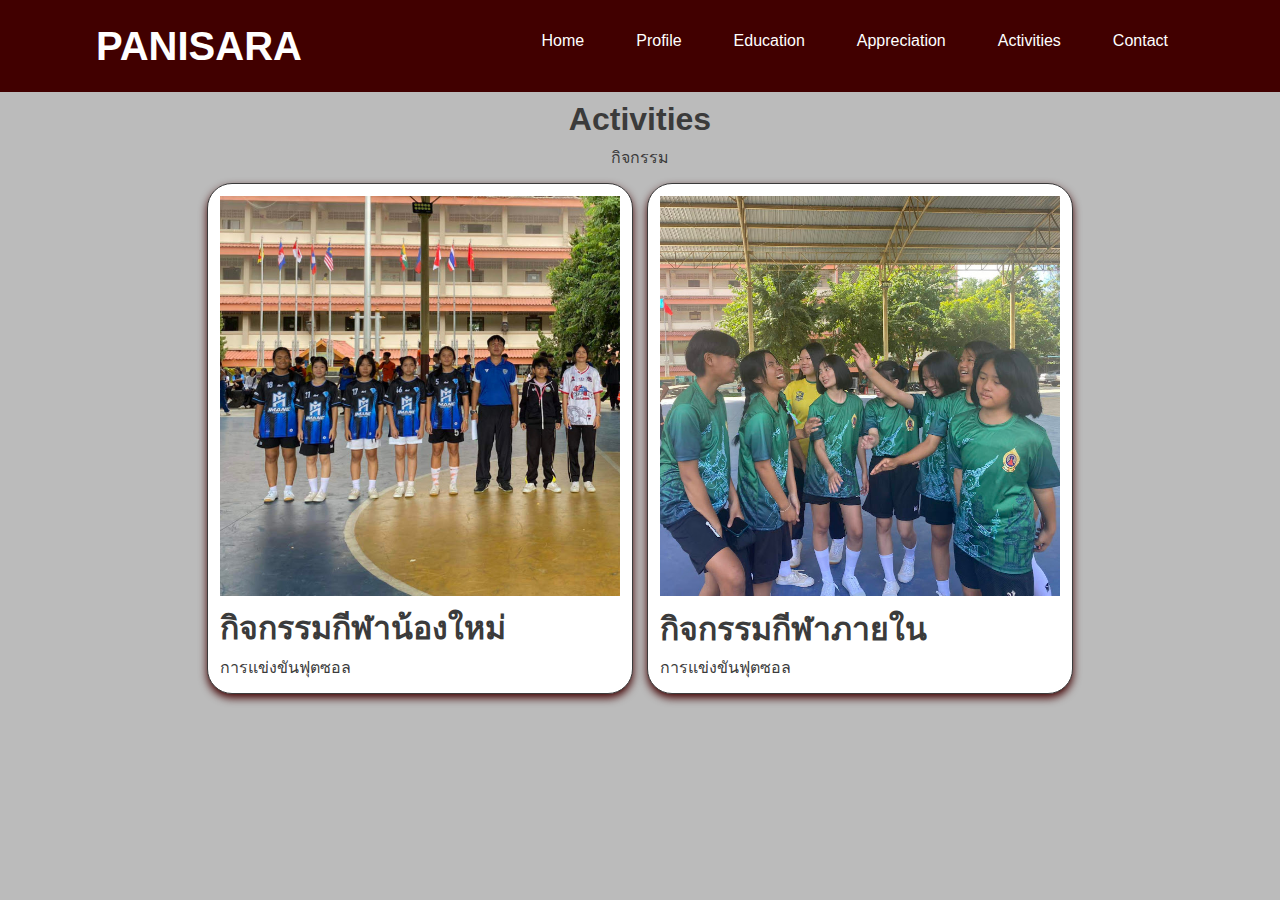
<file: Activities.html>
<!DOCTYPE html>
<html lang="en">
<head>
    <meta charset="UTF-8">
    <meta http-equiv="X-UA-Compatible" content="IE=edge">
    <meta name="viewport" content="width=device-width, initial-scale=1.0">
    <title>Home</title>
    <link rel="stylesheet" href="styles.css">
</head>
<body>
    <!-- ส่วนของเมนู -->
    <nav>
        <div class="container">
            <div class="nav-con">
                <div class="Logo">
                <a href="#">PANISARA</a>
                </div>
                <ul class="menu">
                    <li><a href="Home.html">Home</a></li>
                    <li><a href="Profile.html">Profile</a></li>
                    <li><a href="Education.html">Education</a></li>
                    <li><a href="Appreciation.html">Appreciation</a></li>
                    <li><a href="Activities.html">Activities</a></li>
                    <li><a href="Contact.html">Contact</a></li>
                    
                </ul>
            </div>
        </div>
    </nav>
<div>
    <section class="title77">
        <H1>Activities</H1>
        <p>กิจกรรม</p>
    </section>

    <section class="content77">
        <div class="hic-info77">            
        <img src="img/น้องใหม่.jpg" alt="pich" width="400px">
        <H1>กิจกรรมกีฬาน้องใหม่</H1>
        <p>การแข่งขันฟุตซอล</p>
        </div>

        <div class="hic-info75">            
            <img src="img/ภายใน.jpg" alt="pich" width="400px">
            <H1>กิจกรรมกีฬาภายใน</H1>
            <p>การแข่งขันฟุตซอล</p>
            </div>
    </section>    
    
</body>
</html>
</file>
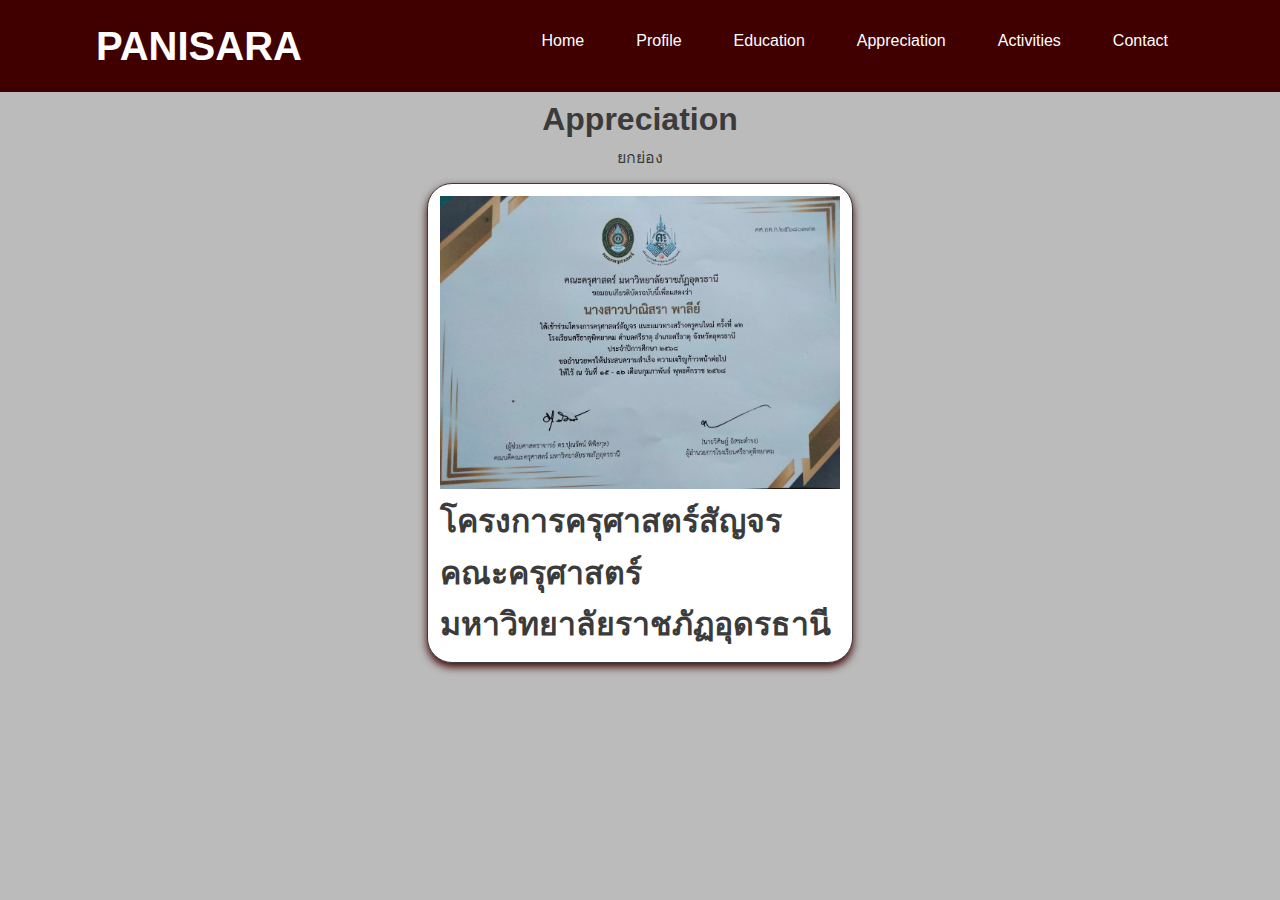
<file: Appreciation.html>
<!DOCTYPE html>
<html lang="en">
<head>
    <meta charset="UTF-8">
    <meta http-equiv="X-UA-Compatible" content="IE=edge">
    <meta name="viewport" content="width=device-width, initial-scale=1.0">
    <title>Home</title>
    <link rel="stylesheet" href="styles.css">
</head>
<body>
    <!-- ส่วนของเมนู -->
    <nav>
        <div class="container">
            <div class="nav-con">
                <div class="Logo">
                <a href="#">PANISARA</a>
                </div>
                <ul class="menu">
                    <li><a href="Home.html">Home</a></li>
                    <li><a href="Profile.html">Profile</a></li>
                    <li><a href="Education.html">Education</a></li>
                    <li><a href="Appreciation.html">Appreciation</a></li>
                    <li><a href="Activities.html">Activities</a></li>
                    <li><a href="Contact.html">Contact</a></li>
                    
                </ul>
            </div>
        </div>
    </nav>
<div>
    <section class="title66">
        <H1>Appreciation</H1>
        <p>ยกย่อง</p>
        </section>

        <section class="content66">
            <div class="hic-info66">            
            <img src="img/ใบ.jpg" alt="pich" width="400px">
            <H1>โครงการครุศาสตร์สัญจร</H1>
            <H1>คณะครุศาสตร์ </H1>
            <H1>มหาวิทยาลัยราชภัฏอุดรธานี</H1>
            </div>
        </section>
    
</body>
</html>
</file>
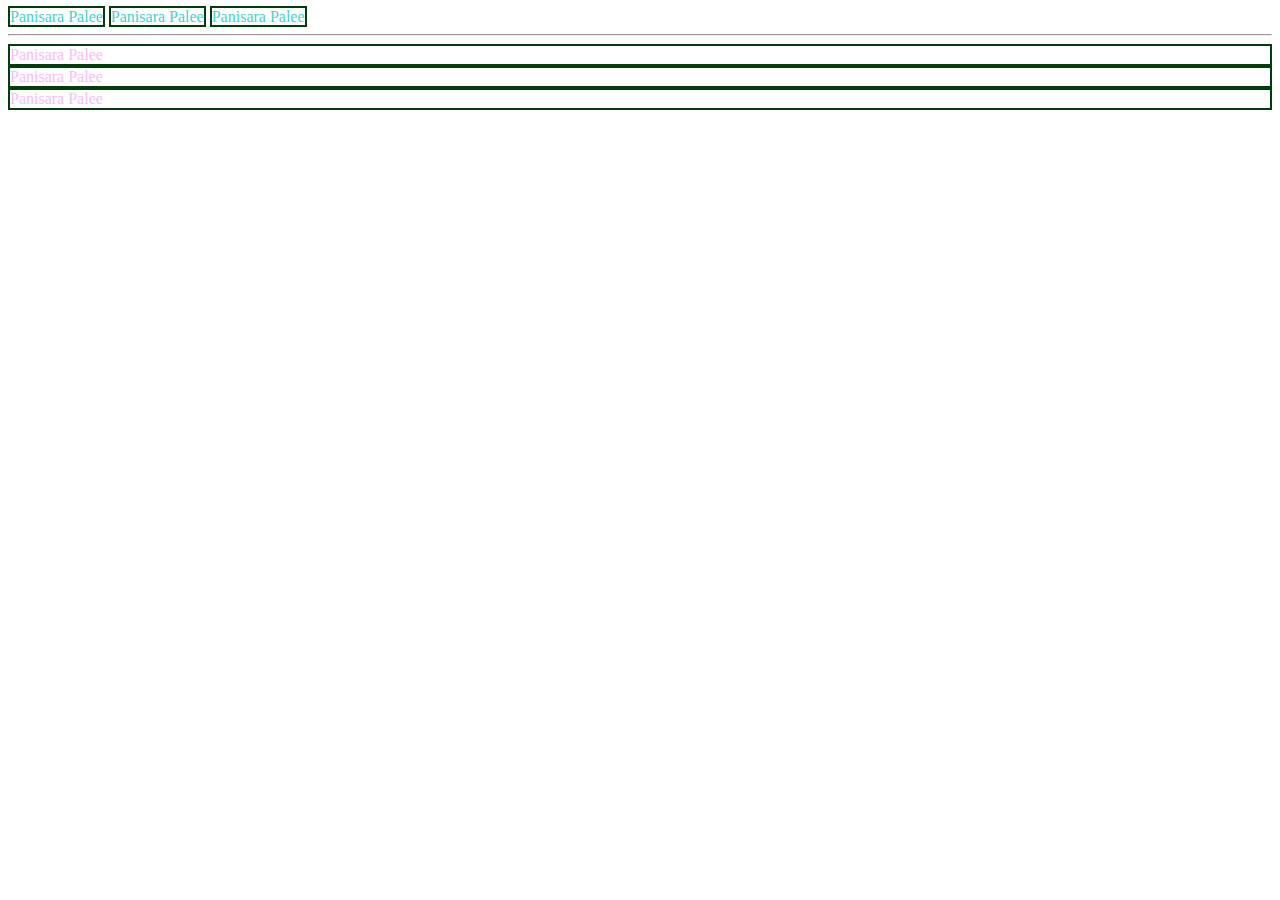
<file: blockvsinline.html>
<!DOCTYPE html>
<html lang="en">
<head>
    <meta charset="UTF-8">
    <meta http-equiv="X-UA-Compatible" content="IE=edge">
    <meta name="viewport" content="width=device-width, initial-scale=1.0">
    <title>Document</title>
    <style>
        span{
            color: rgb(63, 212, 205);
            border: 2px solid rgb(2, 61, 12);
        }
        div{
            color: rgb(250, 185, 255);
            border: 2px solid rgb(2, 61, 12);
        }
    </style>
</head>
<body>
    <span>Panisara Palee</span>
    <span>Panisara Palee</span>
    <span>Panisara Palee</span>
    <hr>
    <div>Panisara Palee</div>
    <div>Panisara Palee</div>
    <div>Panisara Palee</div>
</body>
</html>
</file>
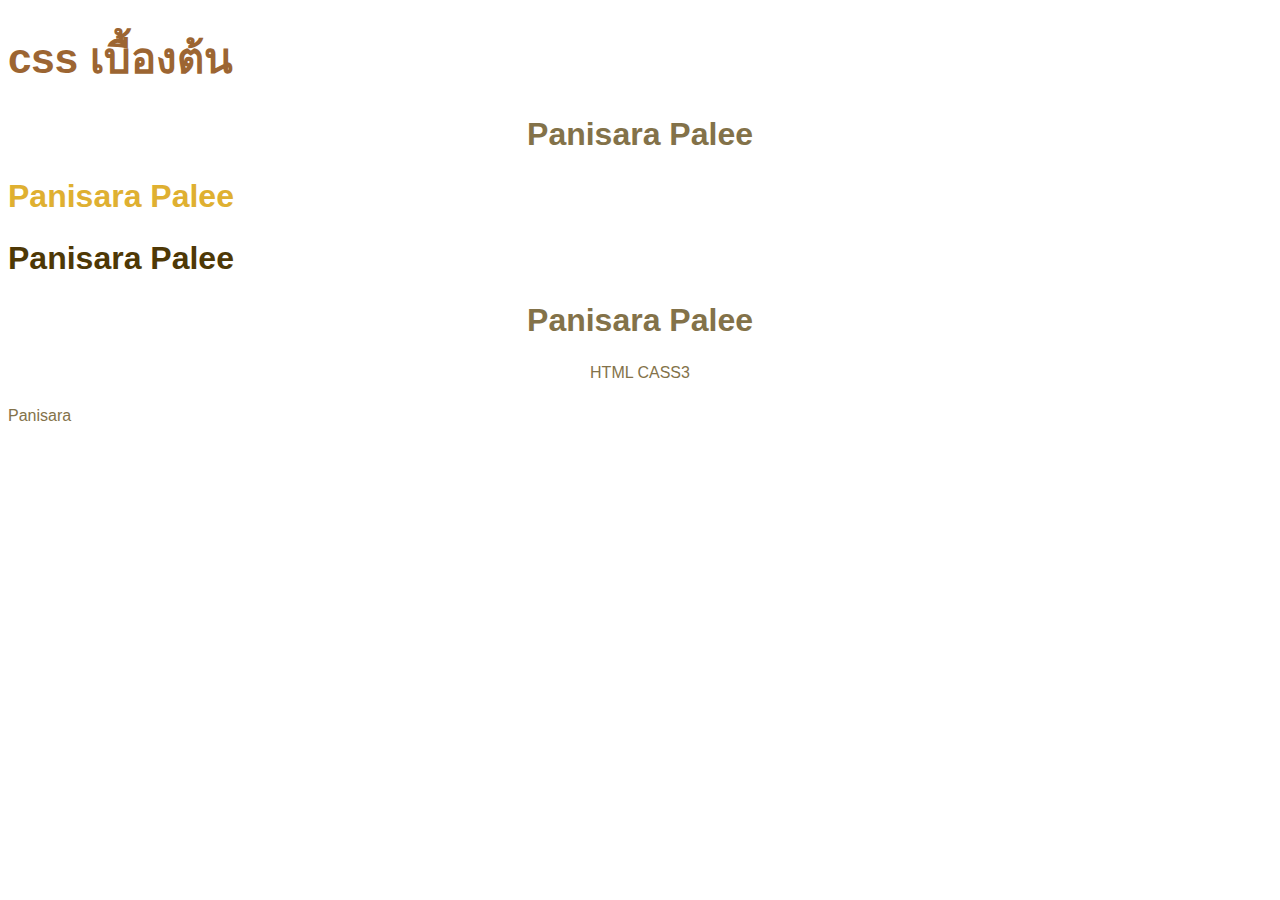
<file: classid.html>
<!DOCTYPE html>
<html lang="en">
<head>
    <meta charset="UTF-8">
    <meta http-equiv="X-UA-Compatible" content="IE=edge">
    <meta name="viewport" content="width=device-width, initial-scale=1.0">
    <title>classid</title>
    <style>
        .a{
            color: #9c6532;
            font-family: arial;
            font-size: 42px;
            margin:  25px 0;
        }
        .b{
            color: #837249;
            font-family: arial;
            text-align: center;
            margin:  25px 0;
        }
        #b{
            color: #dfb031;
            font-family: arial;
            margin:  25px 0;
        }
        #c{
            color: #4e3805;
            font-family: arial;
            margin:  25px 0;
        }
    </style>

</head>
<body>
    <h1 class="a" id="a"> css เบื้องต้น</h1>
    <h1 class="b">Panisara Palee</h1>
    <h1 id="b">Panisara Palee</h1>
    <h1 id="c">Panisara Palee</h1>
    <h1 class="b">Panisara Palee</h1>

    <div class="b">
        HTML CASS3
    </div>

    <span class="b">
        Panisara
    </span>
    
</body>
</html>
</file>
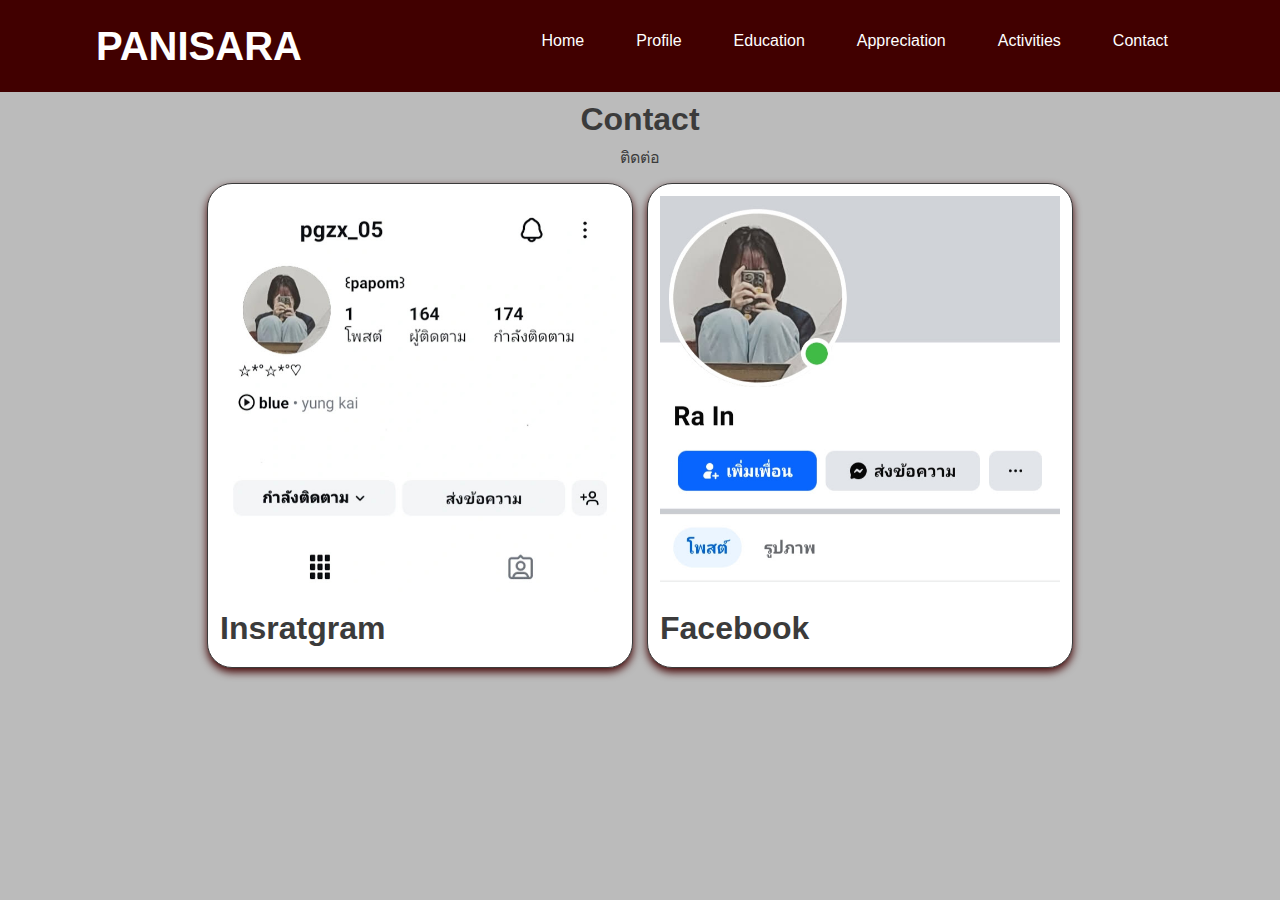
<file: Contact.html>
<!DOCTYPE html>
<html lang="en">
<head>
    <meta charset="UTF-8">
    <meta http-equiv="X-UA-Compatible" content="IE=edge">
    <meta name="viewport" content="width=device-width, initial-scale=1.0">
    <title>Home</title>
    <link rel="stylesheet" href="styles.css">
</head>
<body>
    <!-- ส่วนของเมนู -->
    <nav>
        <div class="container">
            <div class="nav-con">
                <div class="Logo">
                <a href="#">PANISARA</a>
                </div>
                <ul class="menu">
                    <li><a href="Home.html">Home</a></li>
                    <li><a href="Profile.html">Profile</a></li>
                    <li><a href="Education.html">Education</a></li>
                    <li><a href="Appreciation.html">Appreciation</a></li>
                    <li><a href="Activities.html">Activities</a></li>
                    <li><a href="Contact.html">Contact</a></li>
                    
                </ul>
            </div>
        </div>
    </nav>
<div>
    
    <section class="title22">
        <H1>Contact</H1>
        <p>ติดต่อ</p>
        </section>
        
        <section class="content2">
                <div class="hic-info3">            
                <img src="img/IMG_20250129_232402_785.jpg" alt="pich" width="400px">
                <H1>Insratgram</H1>
                </div>

            <div class="hic-info36">       
            <img src="img/fb pp05.jpg" alt="pich" width="400px">
            <H1>Facebook</H1>
            </div>
        </section> 
        
</body>
</html>
</file>
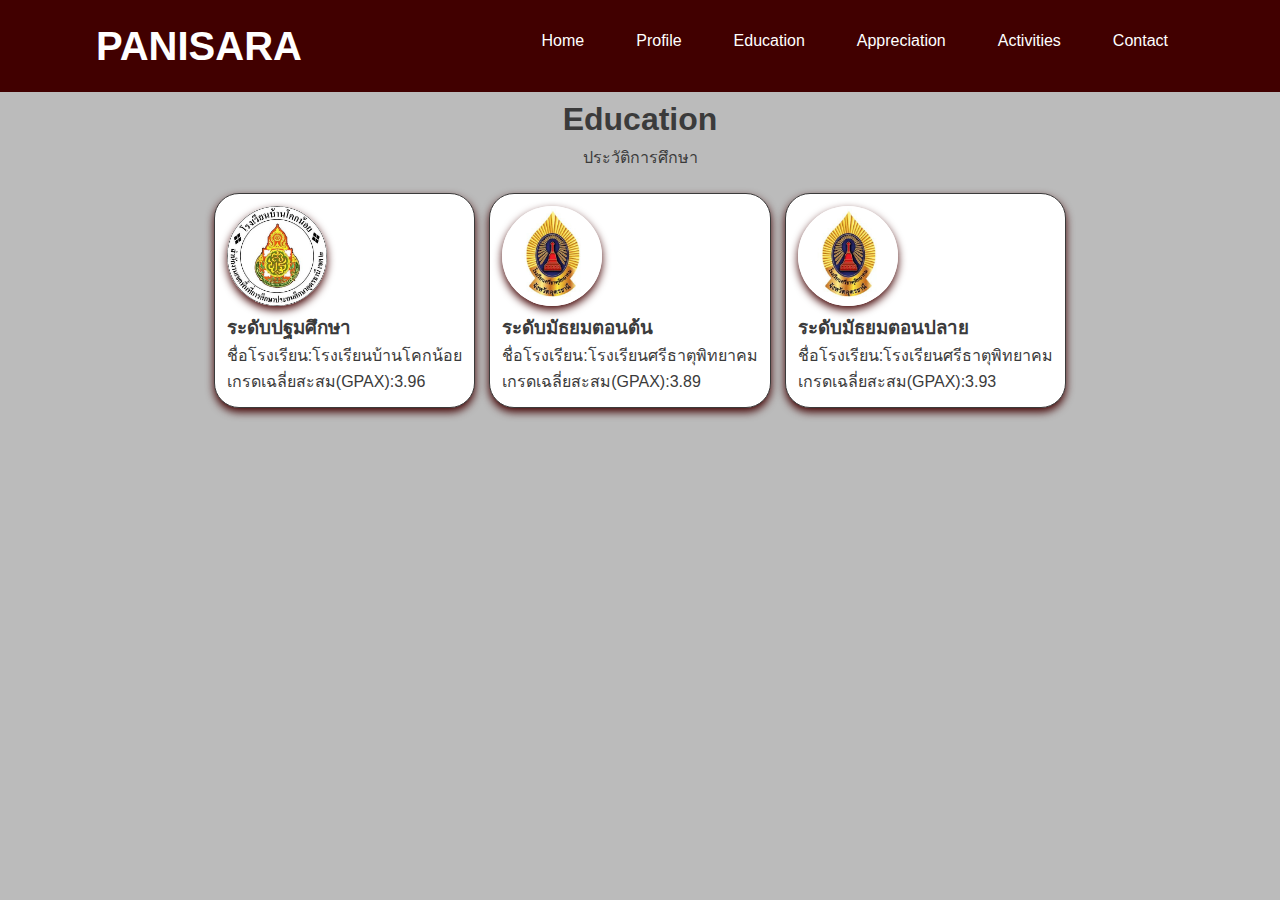
<file: Education.html>
<!DOCTYPE html>
<html lang="en">
<head>
    <meta charset="UTF-8">
    <meta http-equiv="X-UA-Compatible" content="IE=edge">
    <meta name="viewport" content="width=device-width, initial-scale=1.0">
    <title>Home</title>
    <link rel="stylesheet" href="styles.css">
</head>
<body>
    <!-- ส่วนของเมนู -->
    <nav>
        <div class="container">
            <div class="nav-con">
                <div class="Logo">
                <a href="#">PANISARA</a>
                </div>
                <ul class="menu">
                    <li><a href="Home.html">Home</a></li>
                    <li><a href="Profile.html">Profile</a></li>
                    <li><a href="Education.html">Education</a></li>
                    <li><a href="Appreciation.html">Appreciation</a></li>
                    <li><a href="Activities.html">Activities</a></li>
                    <li><a href="Contact.html">Contact</a></li>
                    
                </ul>
            </div>
        </div>
    </nav>
<div>
    <section class="title44">
        <H1>Education</H1>
        <p>ประวัติการศึกษา</p>
        </section>

        <section class="content49">
            <div class="pupup52">
                <img src="img/โคกน้อย.jpg" alt="pic_idea" width="40px">
                <h3>ระดับปฐมศึกษา</h3>
                <p>ชื่อโรงเรียน:โรงเรียนบ้านโคกน้อย</p>
                <p>เกรดเฉลี่ยสะสม(GPAX):3.96</p>
            </div>
            <div class="pupup25">
                <img src="img/stp..jpg" alt="pich" width="80px">
                <h3>ระดับมัธยมตอนต้น</h3>
                <p>ชื่อโรงเรียน:โรงเรียนศรีธาตุพิทยาคม</p>
                <p>เกรดเฉลี่ยสะสม(GPAX):3.89</p>
            </div>
            <div class="pupup23">
                <img src="img/stp..jpg" alt="pich" width="80px">
                <h3>ระดับมัธยมตอนปลาย</h3>
                <p>ชื่อโรงเรียน:โรงเรียนศรีธาตุพิทยาคม</p>
                <p>เกรดเฉลี่ยสะสม(GPAX):3.93</p>
            </div>
        </section>
</body>
</html>
</file>
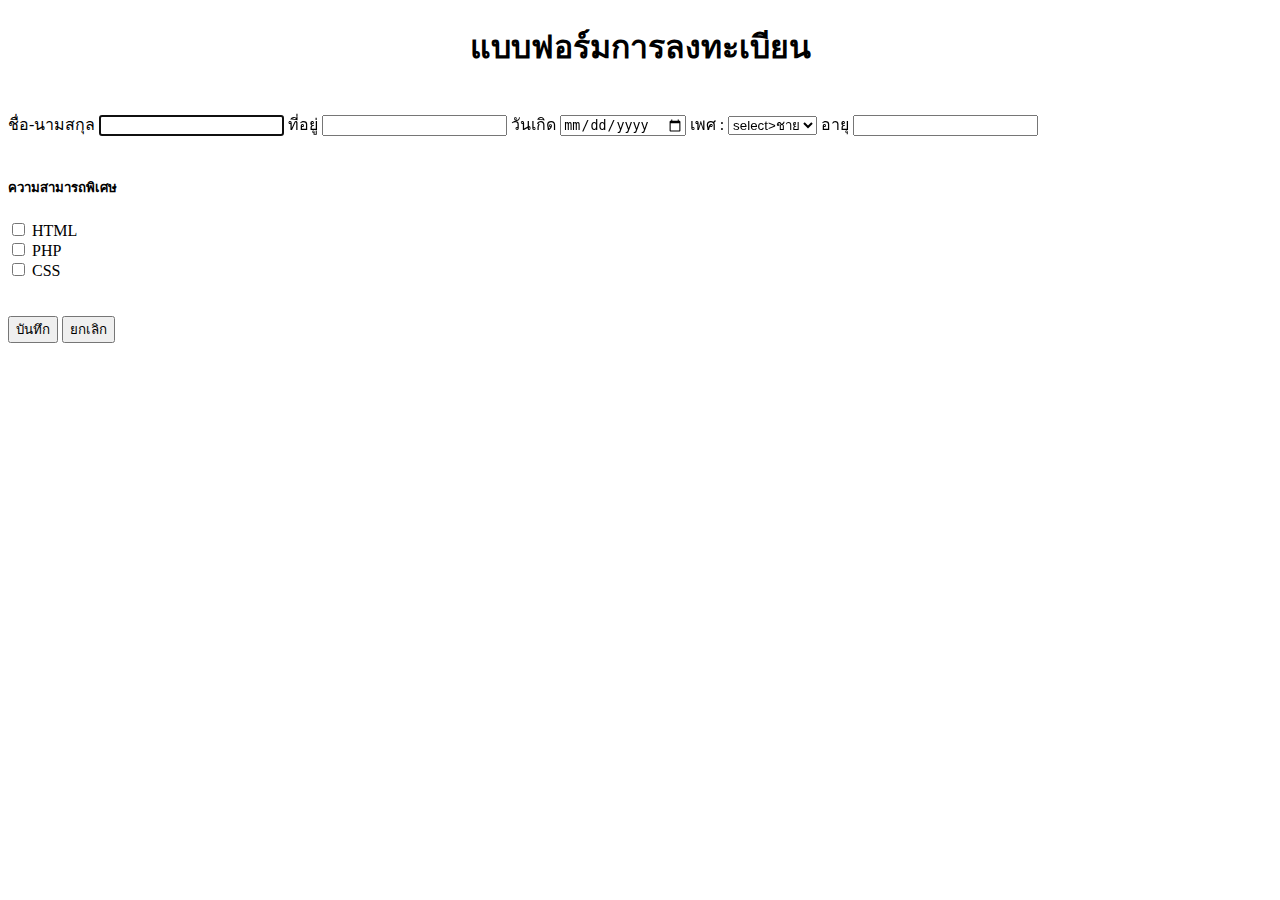
<file: form.html>
<!DOCTYPE html>
<html lang="en">
<head>
    <meta charset="UTF-8">
    <meta http-equiv="X-UA-Compatible" content="IE=edge">
    <meta name="viewport" content="width=device-width, initial-scale=1.0">
    <title>แบบฟอร์มลงทะเบียน</title>
</head>
<body>
    <h1 align="center">แบบฟอร์มการลงทะเบียน</h1>
    <div>
        <br id="form1" align="center">
            <label for="name">ชื่อ-นามสกุล</label>
            <input type="text" id="textname" placehoder="ป้อนชื่อ-นามสกุล"autofocus="autofocus" maxlength="50" required / >
            
            <label for="address">ที่อยู่</label>
            <input type="text" id="textaddress" placehoder="ป้อนที่อยู่" maxlength="50" required / >
            
            <label for="birthday">วันเกิด</label>
            <input type="date" id="birthday" placehoder="เลือกวันเกิด" >

            <label for="sex">เพศ : </label>
            <select name="sex" id="sex">
                <option value="ชาย">select>ชาย</option>
                <option value="หญิง">=หญิง</option>
                <option value="LGBTQ">=LGBTQ</option>
            </select>

            <label for="age">อายุ</label>
            <input type="number" id="age" maxlength="3" pattern="ป้อนอายุ">

            <br><br>

            <!-- input check -->
            <h5>ความสามารถพิเศษ</h5>
            <input type="checkbox" id="html" type="html" value="html" / > HTML <br>
            <input type="checkbox" id="PHP" type="PHP" value="PHP" / > PHP <br>
            <input type="checkbox" id="css" type="css" value="css" / > CSS <br>

            <br><br>
            <button type="submit">บันทึก</button>
            <button type="button">ยกเลิก</button>
        </form>
    </div>
</body>
</html>
</file>
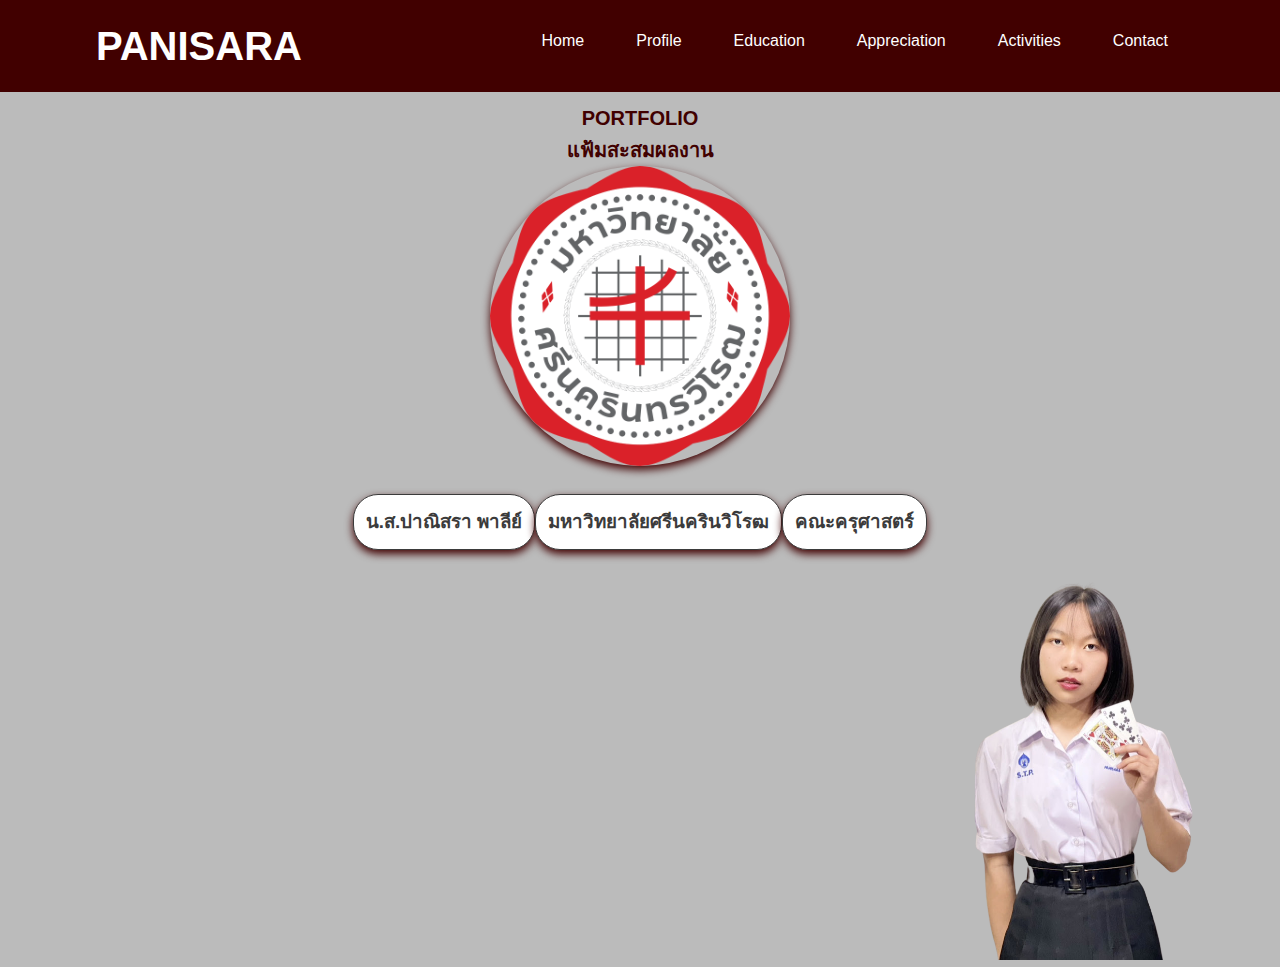
<file: Home.html>
<!DOCTYPE html>
<html lang="en">
<head>
    <meta charset="UTF-8">
    <meta http-equiv="X-UA-Compatible" content="IE=edge">
    <meta name="viewport" content="width=device-width, initial-scale=1.0">
    <title>Home</title>
    <link rel="stylesheet" href="styles.css">
</head>
<body>
    <!-- ส่วนของเมนู -->
    <nav>
        <div class="container">
            <div class="nav-con">
                <div class="Logo">
                <a href="#">PANISARA</a>
                </div>
                <ul class="menu">
                    <li><a href="Home.html">Home</a></li>
                    <li><a href="Profile.html">Profile</a></li>
                    <li><a href="Education.html">Education</a></li>
                    <li><a href="Appreciation.html">Appreciation</a></li>
                    <li><a href="Activities.html">Activities</a></li>
                    <li><a href="Contact.html">Contact</a></li>
                    
                </ul>
            </div>
        </div>
    </nav>
<div>
        
        <section class="babe1">
            <div class="mbti1">
                <div class="mymee">
                <h1>PORTFOLIO</h1>
                <h1>แฟ้มสะสมผลงาน</h1>
                <img src="img/swu.png" alt="pic_idea" width="200px">
                </div>
            </div>
        </section>

        <section class="uyj">
            <div class="namee1">
                <h3>น.ส.ปาณิสรา พาลีย์</h3>
            </div>
            
            <div class="namee2">
                <h3>มหาวิทยาลัยศรีนครินวิโรฒ</h3>
            </div>
            
            <div class="namee3">
                <h3>คณะครุศาสตร์</h3>
            </div>
        </section>
        
        <section class="lllo">
            <div class="imgme0">
                <img src="img/คนหล่อ - แก้ไขแล้ว.png" alt="pic_idea" width="400px">
            </div>

        </section>
    
</body>
</html>
</file>
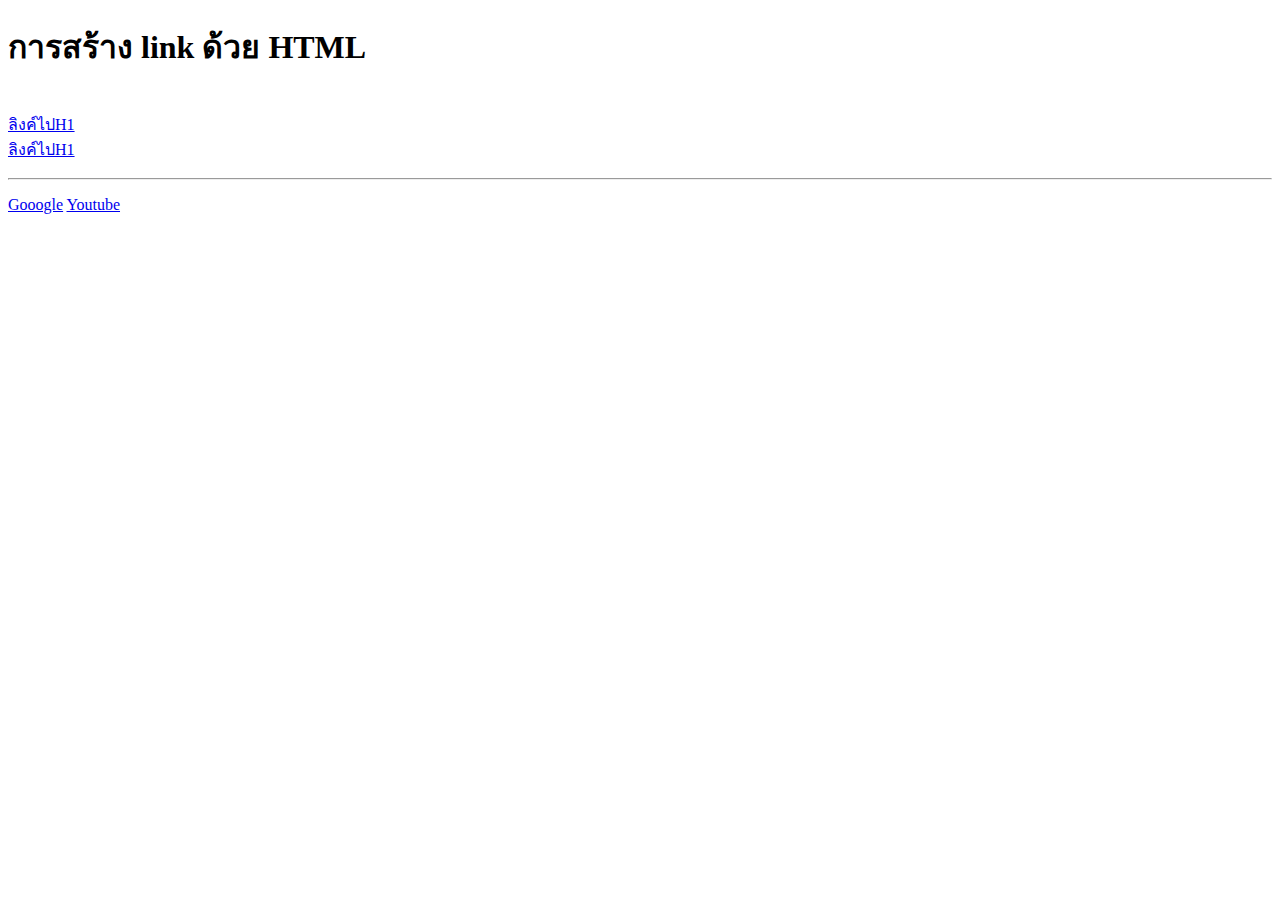
<file: link.html>
<!DOCTYPE html>
<html lang="en">
<head>
    <meta charset="UTF-8">
    <meta http-equiv="X-UA-Compatible" content="IE=edge">
    <meta name="viewport" content="width=device-width, initial-scale=1.0">
    <title>Document</title>
</head>
<body>
    <div>
        <p>
            <h1>การสร้าง link ด้วย HTML</h1><br>
            <!-- Link ในไฟล์เดียวกัน -->
            <a href="index.php"target="_blank">ลิงค์ไปH1</a><br>
            <a href="index.php">ลิงค์ไปH1</a><br>
            
        </p>
        <hr>
        <p>
            <!-- Link ภายนอก -->
            <a href = "https://www.google.co.th"target="_blank">Gooogle</a>
            <a href = "https://www.youtube.com"target="_blank">Youtube</a>

        </p>
    </div>
    
</body>
</html>
</file>
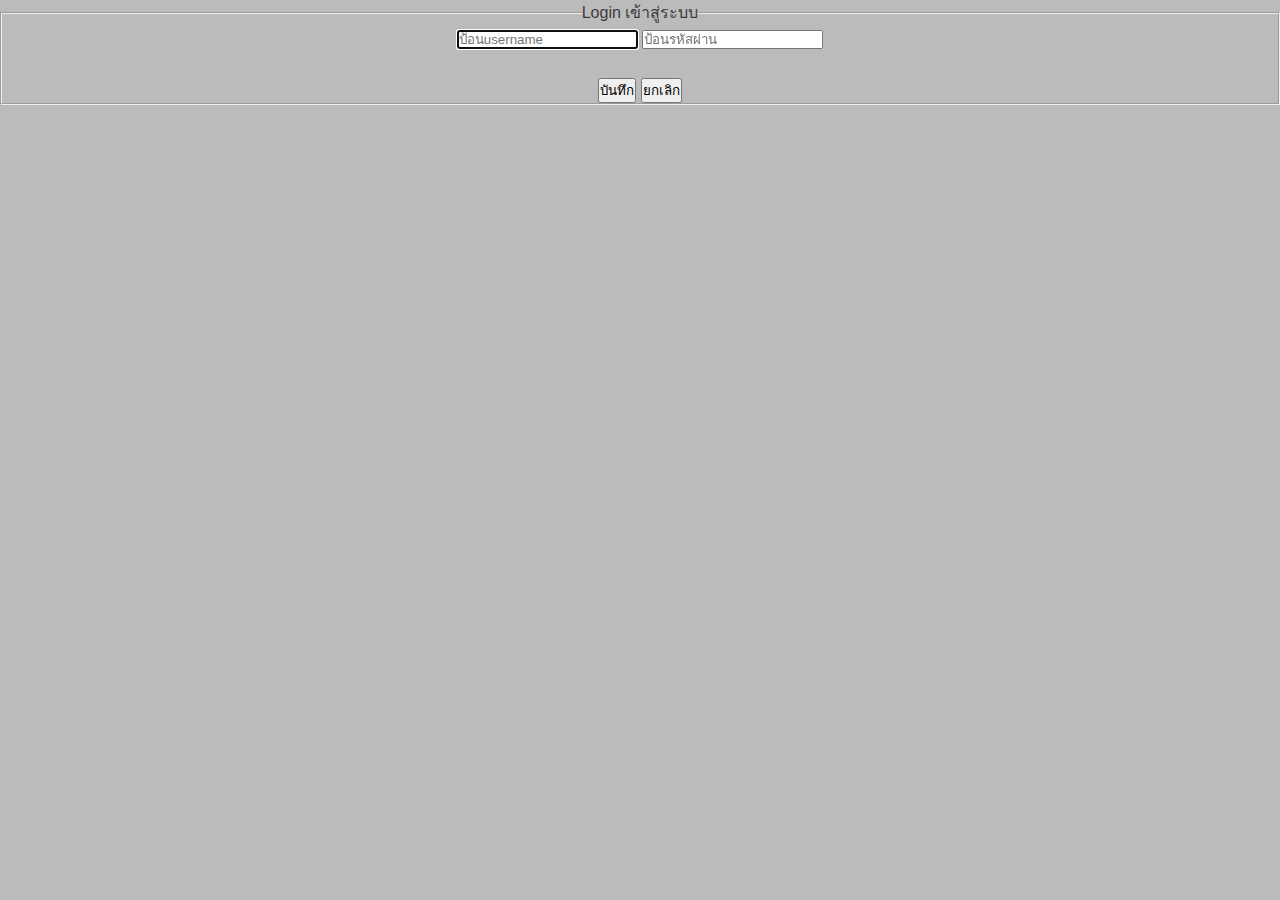
<file: login.html>
<!DOCTYPE html>
<html lang="en">
<head>
    <meta charset="UTF-8">
    <meta http-equiv="X-UA-Compatible" content="IE=edge">
    <meta name="viewport" content="width=device-width, initial-scale=1.0">
    <title>login</title>
    <link rel="stylesheet" href="styles.css">
</head>
<body>
    <form id="login" action="#" align="center">
        <fieldset>
            <legend>Login เข้าสู่ระบบ</legend>
            <label for="username"></label>
            <input type="text" id=username placeholder="ป้อนusername" autofocus="autofocus" required / >


            <label for="password"></label>
            <input type="pasword" id=password placeholder="ป้อนรหัสผ่าน" required / >

            <br><br>
            <button type="submit">บันทึก</button>
            <button type="button">ยกเลิก</button>

        </fieldset>

    </form>
</body>
</html>
</file>
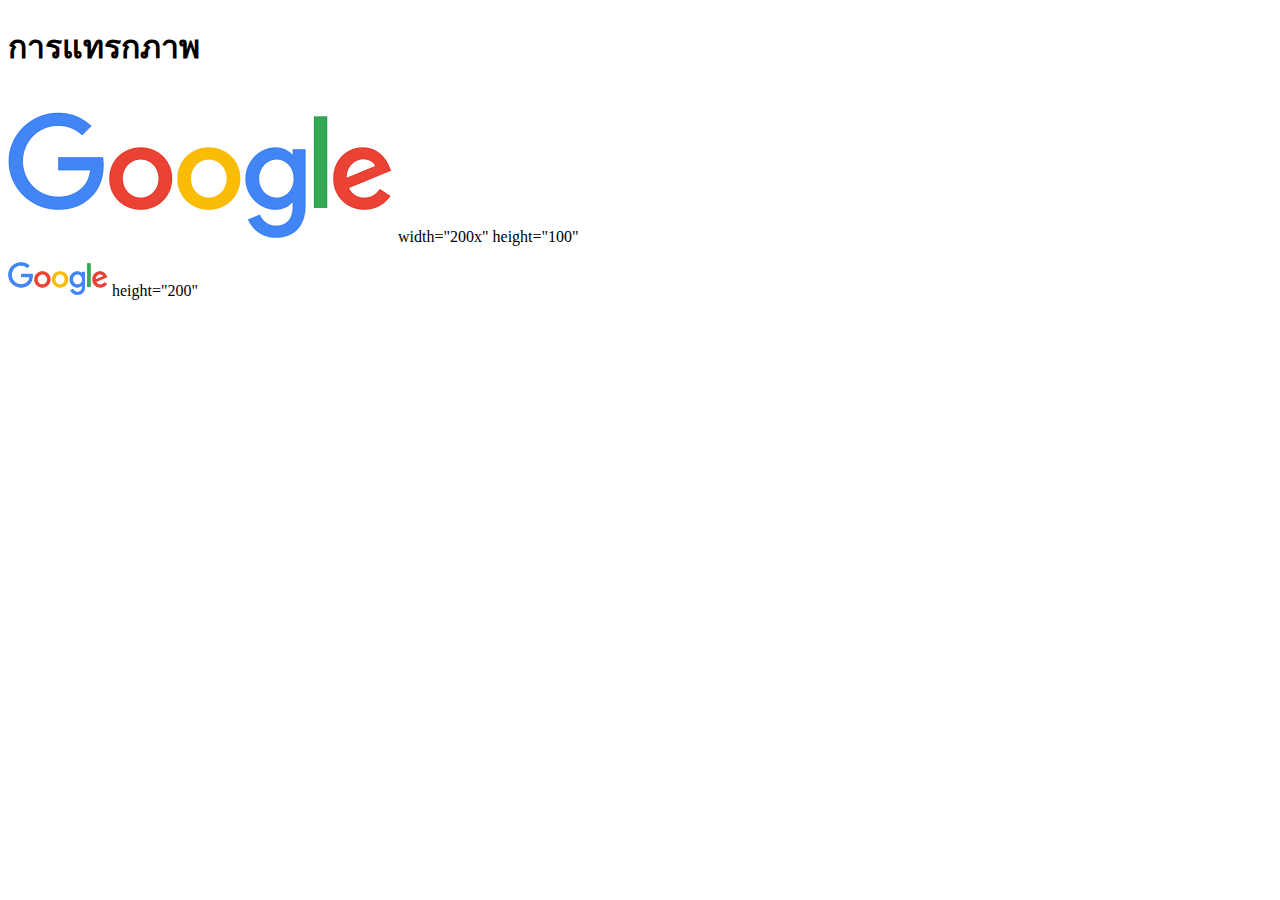
<file: picture.html>
<!DOCTYPE html>
<html lang="en">
<head>
    <meta charset="UTF-8">
    <meta http-equiv="X-UA-Compatible" content="IE=edge">
    <meta name="viewport" content="width=device-width, initial-scale=1.0">
    <title>Document</title>
</head>
<body>
    <div>
        <p>
            <h1>การแทรกภาพ</h1><br>
            <!-- แทรกภาพภายนอก -->
            <img src="[data-uri]" alt="icongoogle"> width="200x" height="100"
        </p>
        <p>
            <!-- แทรกภาพภายใน -->
            <img src="img/google.png" width="100"> height="200"    
        </p>
    </div>
    
</body>
</html>
</file>
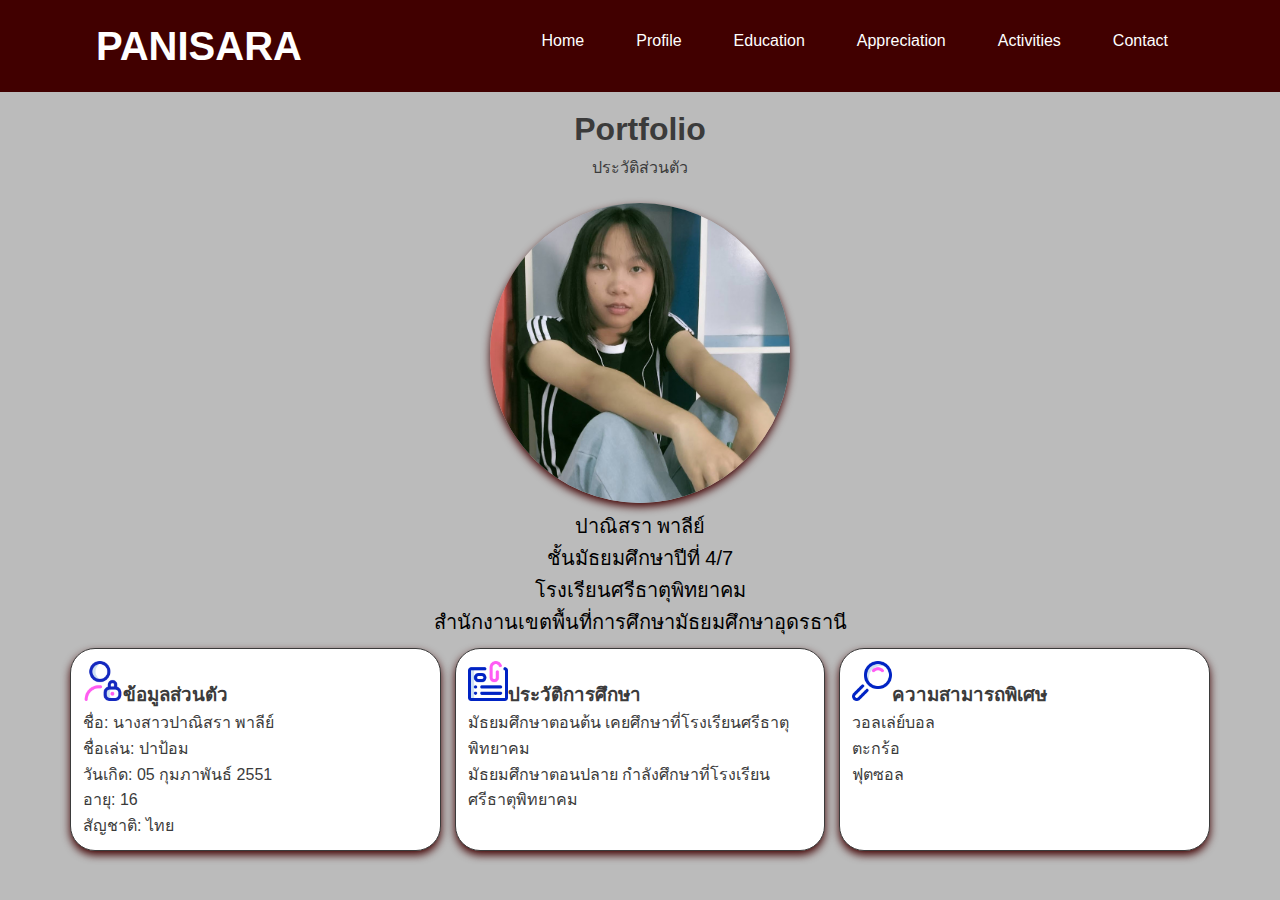
<file: Profile.html>
<!DOCTYPE html>
<html lang="en">
<head>
    <meta charset="UTF-8">
    <meta http-equiv="X-UA-Compatible" content="IE=edge">
    <meta name="viewport" content="width=device-width, initial-scale=1.0">
    <title>Home</title>
    <link rel="stylesheet" href="styles.css">
</head>
<body>
    <!-- ส่วนของเมนู -->
    <nav>
        <div class="container">
            <div class="nav-con">
                <div class="Logo">
                <a href="#">PANISARA</a>
                </div>
                <ul class="menu">
                    <li><a href="Home.html">Home</a></li>
                    <li><a href="Profile.html">Profile</a></li>
                    <li><a href="Education.html">Education</a></li>
                    <li><a href="Appreciation.html">Appreciation</a></li>
                    <li><a href="Activities.html">Activities</a></li>
                    <li><a href="Contact.html">Contact</a></li>
                    
                </ul>
            </div>
        </div>
    </nav>
<div>
    <!-- ส่วนหัวข้อ -->
    <section class="title">
    <H1>Portfolio</H1>
    <p>ประวัติส่วนตัว</p>
    </section>

    <section class="pic">
        <div class="pich-item">
            <div class="pic-info">
                <img src="img/p0p5.jpg" alt="pich">
                <p>ปาณิสรา พาลีย์</p>
                <p>ชั้นมัธยมศึกษาปีที่ 4/7</p>
                <p>โรงเรียนศรีธาตุพิทยาคม</p>
                <p>สำนักงานเขตพื้นที่การศึกษามัธยมศึกษาอุดรธานี</p>
                
            </div>
        </div>
        
    </section>
    <!-- ส่วนของ Content -->
    <section class="content">
        <div class="content-item1">
            <h3><img src="img/block-user - Edited.png" alt="pic_idea" width="40px">ข้อมูลส่วนตัว</h3>
            <p>ชื่อ: นางสาวปาณิสรา พาลีย์ </p>
            <p>ชื่อเล่น: ปาป้อม</p>
            <p>วันเกิด: 05 กุมภาพันธ์ 2551</p>
            <p>อายุ: 16</p>
            <p>สัญชาติ: ไทย</p>
        </div>
        
        <div class="content-item2">
            <h3><img src="img/paperclip - Edited.png" alt="pic_idea" width="40px">ประวัติการศึกษา</h3>
            <p>มัธยมศึกษาตอนต้น เคยศึกษาที่โรงเรียนศรีธาตุพิทยาคม</p>
            <p>มัธยมศึกษาตอนปลาย กำลังศึกษาที่โรงเรียนศรีธาตุพิทยาคม</p>
        </div>
        
        <div class="content-item3">
            <h3><img src="img/magnifying-glass - Edited.png" alt="pic_idea" width="40px">ความสามารถพิเศษ</h3>
            <p>วอลเล่ย์บอล</p>
            <p>ตะกร้อ</p>
            <p>ฟุตซอล</p>

        </div>

    </section>

</body>
</html>
</file>
<file: styles.css>
*{
    /* การกำหนด font */
    font-family: 'Poppins',sans-serif;

    /* การกำหนด link style */
    text-decoration: none;
    list-style: none;
    margin: 0;
    padding: 0;
    box-sizing: 0;
    transform: scale 0.5s;
    box-sizing: border-box;
} 
/*-----Menu-----*/
.container{
    max-width: 1140px;
    margin: 0 auto;
}
nav{
    background-color:#410000;
    overflow: hidden;
}
.nav-con{
    display: flex;
    justify-content: space-between;
    list-style: none;
    margin-left: 10px;
    padding: 14px 16px;

}

.menu{
    display: flex;
    overflow: hidden;
}
.menu li{
    color: #ffffff;
    list-style: none;
    margin:0 10px;
    padding: 14px 16px;
}

.menu a:active{
    background-color: #410000;
    text-decoration: none;
}
a{
    color: #ffffff;
    float: left;
}
.Logo{
    font-size: 40px;
    color: #ffffff;
    font-weight: 600;
}

body{
    font-family: Arial, Helvetica, sans-serif;
    line-height: 1.6;
    background-color:#bbbbbb;
    color: #3b3b3b;
}





/* ----------dropdownmenu---------- */
/* navbar-container */
.navbar{
    overflow: hidden;
    background-color: #000000;
    /* font-family: Impact, Haettenschweiler, 'Arial Narrow Bold',sans-serif; */
}

/* link inside navbar */
.navbar a{
    float: left;
    font-size: 14px;
    color: #ffb7b7;
    text-align: center;
    padding: 14px 16px;
    text-decoration: none;
}

/* dropdown-container */
.dropdown{
    float: left;
    overflow: hidden;
}

/* dropdown-btn */
.dropdown .dropbtn{
    font-size: 14px;
    border: none;
    outline: none;
    color: rgb(123, 186, 241);
    padding: 14px 16px;
    background-color: inherit;
    margin: 0;
}



.dropdown-content{
    display: none;
    position: absolute;
    background-color: #a34747;
    min-width: 160px;
    box-shadow: 0px 8px 16px 0px #410000;
    z-index: 1;
}

/* link inside dropdown */
.dropdown-content a{
    float: none;
    color: #000;
    padding: 14px 16px;
    text-decoration: none;
    display: block;
    text-align: left;
}

.dropdown-content a:hover{
    background-color: #f8f6f6;
}

.dropdown:hover .dropdown-content{
    display: block;
}






/* table style */
.styled-table{
    width: 100%;
    border-collapse: collapse;
    margin: 25px 0;
}
/* การตกแต่งหัวข้อตาราง */
.styled-table th{
    background-color: #ffc6cf;
    color: #531134;
    text-align: center;
    padding: 12px 15px;
    font-size: 16px;
}
/* ตกแต่งแถวของตาราง */
.styled-table td{
    text-align: center;
    padding: 12px 18px;
    border-collapse: collapse;
    font-size: 16px;
}
/* เปลี่ยนสีวางเมาส์ */
.styled-table tr:hover{
    background-color: #ffd3d3;

}
/* เพิ่มเส้นขอบรอบตาราง */
.styled-table , .styled-table th,.styled-table td{
    border: 1px solid #ffb7b7;
} 

/* ----profile---- */
.title{
    justify-content: center;
    padding:12px;
    text-align: center;

}
.pic{
    display: flex;
    justify-content: center;
    padding: 10px;

}
.pich-item{
    max-width: 1140px;
    justify-content: center;
    text-align: center;
    
}

.pich-item img {
    width: 300px;
    border-radius: 100%;
    box-shadow: 0 0 10px #410000;
    align-items: center;
    box-shadow: 0 4px 8px 0  #410000;
    
    

}

.pich-item p {
    font-family: 'Arial',  sans-serif;
    font-size: 20px;
    color: rgb(0, 0, 0);
    
}

.pic-info img:hover{
    transform: scale(1.1);
}


.content{
    display: grid;
    grid-template-columns: repeat(3,1fr);
    max-width: 1140px;
    margin: 0 auto;
    column-gap: 14px;
}

.content-item1{
    border: 1px  #3b3b3b solid;
    padding:  12px;
    background-color:  #ffffff;
    border-radius: 25px;
    box-shadow: 0 4px 8px 0  #410000;
    align-items: center;
    column-gap: 10px;
}

.content-item1:hover{
    transform: scale(1.1);
}


.content-item2{
    border: 1px #3b3b3b solid;
    padding: 12px;
    background-color: #ffffff;
    border-radius: 25px;
    box-shadow: 0 4px 8px 0  #410000;
    align-items: center;
    column-gap: 10px;

}

.content-item2:hover{
    transform: scale(1.1);
}

.content-item3{
    border: 1px #3b3b3b solid;
    padding:  12px;
    background-color:  #ffffff;
    border-radius: 25px;
    box-shadow: 0 4px 8px 0  #410000;
    align-items: center;
    column-gap: 10px;
}

.content-item3:hover{
    transform: scale(1.1);
}


/* Home */
.babe1{
    display: flex;
    justify-content: center;
    padding: 10px;
}
.mbti1{
    max-width: 1140px;
    justify-content: center;
    text-align: center;
}

.mbti1 img{
    width: 300px;
    border-radius: 100%;
    box-shadow: 0 0 10px #000000;
    align-items: center;
    box-shadow: 0 4px 8px 0  #410000;
    
}
.mbti1 h1{
    font-family: 'Arial',  sans-serif;
    font-size: 20px;
    color:#410000;
}

.uyj{
    display: flex;
    justify-content: center;
    padding: 10px;
}
.namee1{
    border: 1px #3b3b3b solid;
    padding:  12px;
    background-color:  #ffffff;
    border-radius: 25px;
    box-shadow: 0 4px 8px 0  #410000;
    column-gap: 10px;
}
.namee2{
    border: 1px #3b3b3b solid;
    padding:  12px;
    background-color:  #ffffff;
    border-radius: 25px;
    box-shadow: 0 4px 8px 0  #410000;
    align-items: center;
    column-gap: 10px
    

}
.namee3{
    border: 1px #3b3b3b solid;
    padding:  12px;
    background-color:  #ffffff;
    border-radius: 25px;
    box-shadow: 0 4px 8px 0  #410000;
    align-items: center;
    column-gap: 10px;
}



.imgme0{
    text-align: right;
}





/* contact */
.title22{
    justify-content: center;
    padding:2px;
    text-align: center;
}
.content2{
    display: grid;
    grid-template-columns: repeat(3,1fr);
    max-width: 1140px;
    margin: 0 auto;
    column-gap: 14px;
    display: flex;
    justify-content: center;
    padding: 10px;
}

.hic-info3{
    border: 1px #3b3b3b solid;
    padding:  12px;
    background-color:  #ffffff;
    border-radius: 25px;
    box-shadow: 0 4px 8px 0  #410000;
    align-items: center;
    column-gap: 10px;
}

.hic-info3:hover{
    transform: scale(1.1);
}

.hic-info36{
    border: 1px #3b3b3b solid;
    padding:  12px;
    background-color:  #ffffff;
    border-radius: 25px;
    box-shadow: 0 4px 8px 0  #410000;
    align-items: center;
    column-gap: 10px;

}
.hic-info36:hover{
    transform: scale(1.1);
}

/* Education */
.title44{
    justify-content: center;
    padding:2px;
    text-align: center;
}

.content49{
    display: grid;
    grid-template-columns: repeat(3,1fr);
    max-width: 1140px;
    margin: 0 auto;
    column-gap: 14px;
    display: flex;
    justify-content: center;
    padding: 20px;
}

.pupup52{
    border: 1px  #3b3b3b solid;
    padding:  12px;
    background-color:  #ffffff;
    border-radius: 25px;
    box-shadow: 0 4px 8px 0  #410000;
    align-items: center;
    column-gap: 10px;
}

.pupup52 img{
    width: 100px;
    border-radius: 100%;
    box-shadow: 0 0 10px #000000;
    align-items: center;
    box-shadow: 0 4px 8px 0  #410000;
}

.pupup25{
    border: 1px  #3b3b3b solid;
    padding:  12px;
    background-color:  #ffffff;
    border-radius: 25px;
    box-shadow: 0 4px 8px 0  #410000;
    align-items: center;
    column-gap: 10px;

}
.pupup25 img{
    width: 100px;
    border-radius: 100%;
    box-shadow: 0 0 10px #000000;
    align-items: center;
    box-shadow: 0 4px 8px 0  #410000;
}
.pupup23{
    border: 1px  #3b3b3b solid;
    padding:  12px;
    background-color:  #ffffff;
    border-radius: 25px;
    box-shadow: 0 4px 8px 0  #410000;
    align-items: center;
    column-gap: 10px;

}
.pupup23 img{
    width: 100px;
    border-radius: 100%;
    box-shadow: 0 0 10px #000000;
    align-items: center;
    box-shadow: 0 4px 8px 0 #410000;
}

/*Appreciation */
.title66{
    justify-content: center;
    padding:2px;
    text-align: center;
}
.content66{
    display: grid;
    grid-template-columns: repeat(3,1fr);
    max-width: 1140px;
    margin: 0 auto;
    column-gap: 14px;
    display: flex;
    justify-content: center;
    padding: 10px;
}
.hic-info66{
    border: 1px #3b3b3b solid;
    padding:  12px;
    background-color:  #ffffff;
    border-radius: 25px;
    box-shadow: 0 4px 8px 0  #410000;
    align-items: center;
    column-gap: 10px;
}
.hic-info66:hover{
    transform: scale(1.1);
}


/* Activities */
.title77{
    justify-content: center;
    padding:2px;
    text-align: center;
}


.content77{
    display: grid;
    grid-template-columns: repeat(3,1fr);
    max-width: 1140px;
    margin: 0 auto;
    column-gap: 14px;
    display: flex;
    justify-content: center;
    padding: 10px;
}

.hic-info77{
    border: 1px #3b3b3b solid;
    padding:  12px;
    background-color:  #ffffff;
    border-radius: 25px;
    box-shadow: 0 4px 8px 0  #410000;
    align-items: center;
    column-gap: 10px;
    
}
.hic-info77:hover{
    transform: scale(1.1);
}

.hic-info75{
    border: 1px #3b3b3b solid;
    padding:  12px;
    background-color:  #ffffff;
    border-radius: 25px;
    box-shadow: 0 4px 8px 0  #410000;
    align-items: center;
    column-gap: 10px;
}
.hic-info75:hover{
    transform: scale(1.1);
}
</file>
